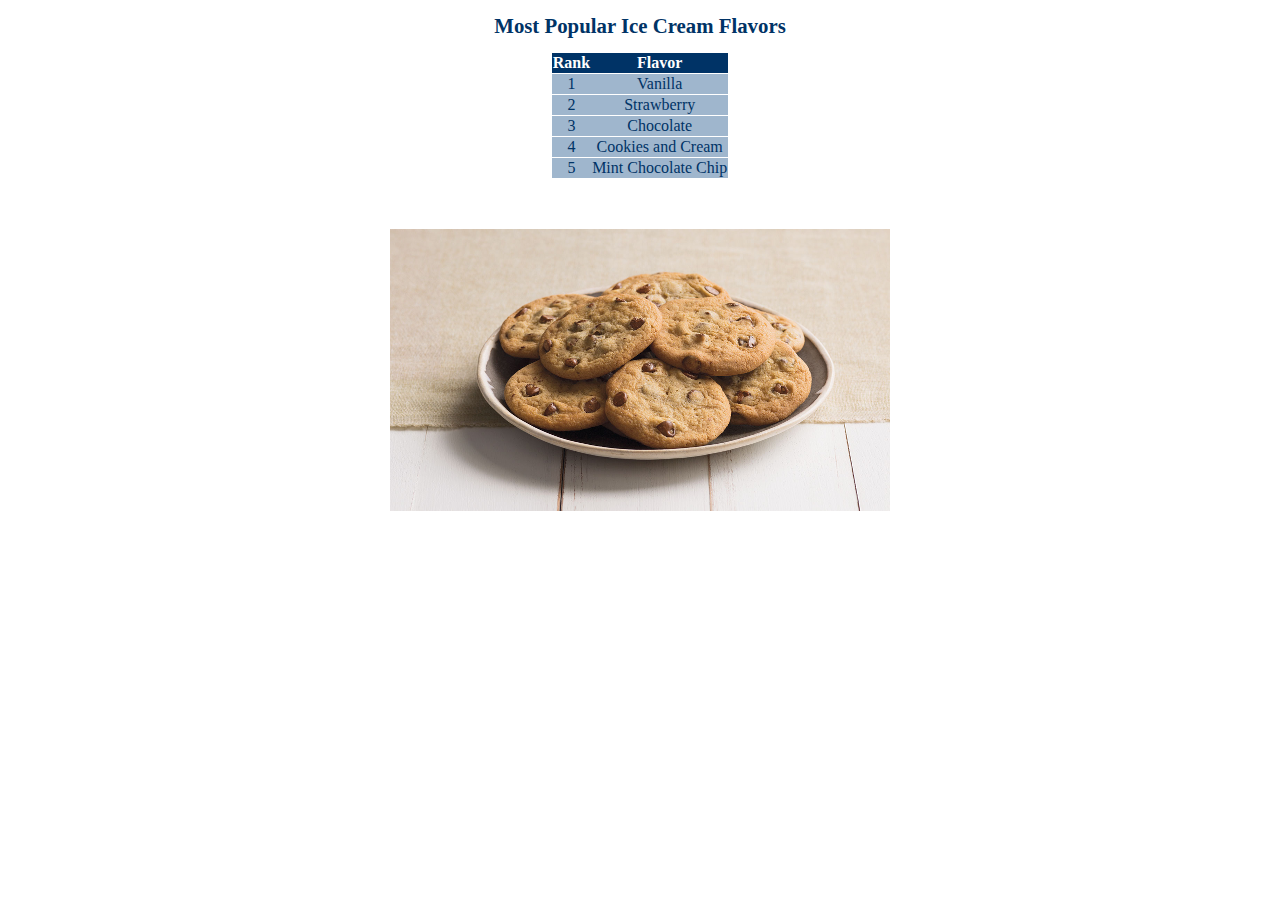
<file: 214/ice.html>
<!DOCTYPE html>
<html>
  <head>
    <meta charset="utf-8">
    <title>I Scream For Ice Cream!</title>
    <link href="icecream.css" rel="stylesheet" type="text/css"> 
  </head>
  <body>
    <h1>Most Popular Ice Cream Flavors</h1>
    <table>
      <tr><th>Rank</th><th>Flavor</th></tr>
      <tr><td>1</td><td>Vanilla</td></tr>
      <tr><td>2</td><td>Strawberry</td></tr>
      <tr><td>3</td><td>Chocolate</td></tr>
      <tr><td>4</td><td>Cookies and Cream</td></tr>
      <tr><td>5</td><td>Mint Chocolate Chip</td></tr>
    </table>
    <img src="images/cookies.png" alt="Picture of Cookies"/>
  </body>
</html>
</file>
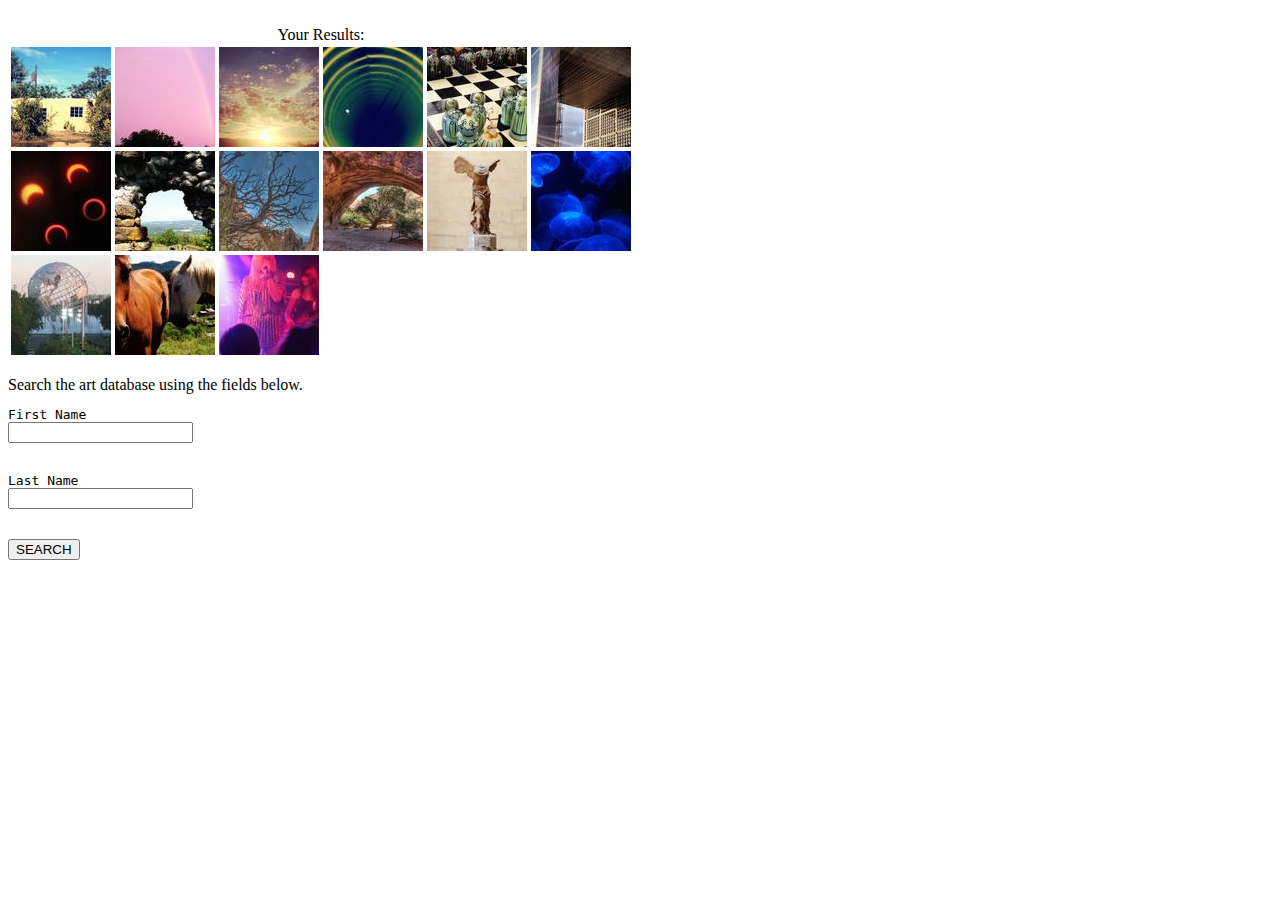
<file: 221/221indexA.html>
<!--
221indexA.html demonstrates basic HTML
Unpublished work (c)2013 Project Lead The Way
CSE Activity 2.2.1 HTML5andJavaScript
Version 12/19/2013
-->

<html>
<head>
</head>
<body>
<br>
<table>
	<caption>Your Results:</caption>
	<tbody>
	<tr>
		<td>
			<img src="aprilla/pic1thumb.jpg">
		</td>
		<td>
			<img src="aprilla/pic2thumb.jpg">
		</td>
		<td>
			<img src="aprilla/pic3thumb.jpg">
		</td>
		<td>
			<img src="aprilla/pic4thumb.jpg">
		</td>
		<td>
			<img src="aprilla/pic5thumb.jpg">
		</td>
		<td>
			<img src="aprilla/pic6thumb.jpg">
		</td>
	</tr>
	<tr>
		<td>
			<img src="aprilla/pic7thumb.jpg">
		</td>
		<td>
			<img src="aprilla/pic8thumb.jpg">
		</td>
		<td>
			<img src="aprilla/pic9thumb.jpg">
		</td>
		<td>
			<img src="aprilla/pic10thumb.jpg">
		</td>
		<td>
			<img src="aprilla/pic11thumb.jpg">
		</td>
		<td>
			<img src="aprilla/pic12thumb.jpg">
		</td>
	</tr>
	<tr>
		<td>
			<img src="aprilla/pic13thumb.jpg">
		</td>
		<td>
			<img src="aprilla/pic14thumb.jpg">
		</td>
		<td>
			<img src="aprilla/pic15thumb.jpg">
		</td>
	</tr>
	</tbody>
</table>
<br>
Search the art database using the fields below.
<form>
	<pre>
First Name
<input type="text" name="firstname">
<br>
Last Name
<input type="text" name="lastname">
<br>
<input type="submit" value="SEARCH">
	</pre>
</form>
</body>
</html>
</file>
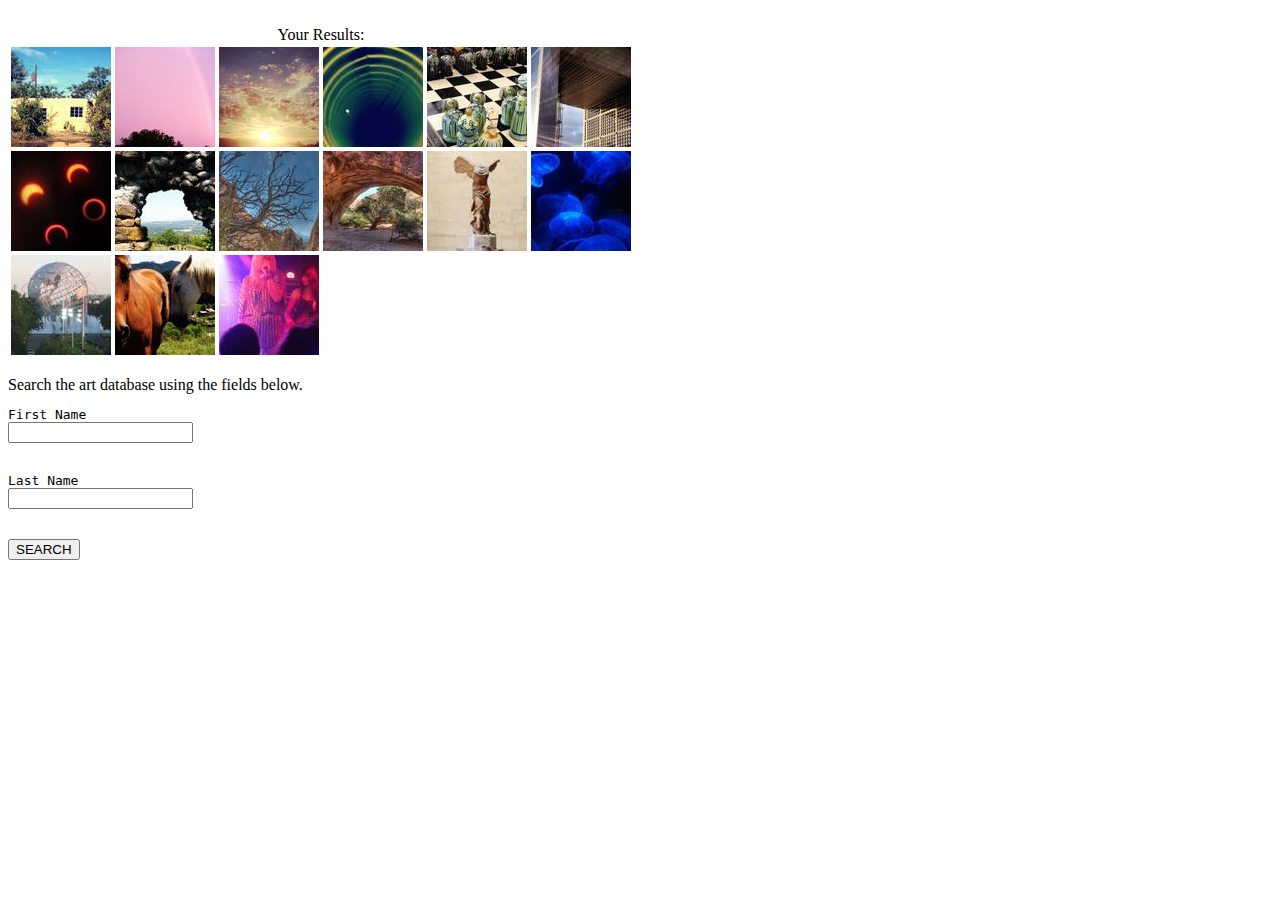
<file: 221/221indexB.html>
<!--
221indexB.html demonstrates basic JavaScript and CSS
Unpublished work (c)2013 Project Lead The Way
CSE Activity 2.2.1 HTML5andJavaScript
Version 12/19/2013 
-->

<html>
<head>
	<style = "text/css">
		#img1popout {
			z-index: 5;
			position: absolute;
			width: 550px;
			height: 300px;
			top: 50px;
			border: 1px dashed #000099;
			background-color: #ddddff;
		}
		#img1popin{}
		
	</style>
	<script type = "text/javascript">
		function initPopout()
		{
			var thumb1 = document.getElementById("image1"); 
			
			thumb1.onmouseover = showDetailedView;
		}

		function showDetailedView()
		{
			var im1 = document.getElementById("img1popin");
			im1.id = "img1popout";
			im1.innerHTML = "<br /><TABLE><TR><TH rowspan='3'><img src='aprilla/pic1.jpg' width='250'><TH align='left'>Artist's Name: <TH align='left'>Aprill Aronie<TR><TH align='left'>File Name: <TH align='left'>pic1.jpg<TR></TABLE> ";
			var popOut = document.getElementById("img1popout");
			popOut.onmouseout = hideDetailedView;			
		}

		function hideDetailedView()
		{
			var im1 = document.getElementById("img1popout");
			im1.id = "img1popin";
			im1.innerHTML = "";
		}
	</script>
</head>
<body onload="initPopout();">
<br>
<table>
	<caption>Your Results:</caption>
	<tbody>
	<tr>
		<td>
			<img id="image1" src="aprilla/pic1thumb.jpg"><div id = "img1popin"></div>
		</td>
		<td>
			<img src="aprilla/pic2thumb.jpg">
		</td>
		<td>
			<img src="aprilla/pic3thumb.jpg">
		</td>
		<td>
			<img src="aprilla/pic4thumb.jpg">
		</td>
		<td>
			<img src="aprilla/pic5thumb.jpg">
		</td>
		<td>
			<img src="aprilla/pic6thumb.jpg">
		</td>
	</tr>
	<tr>
		<td>
			<img src="aprilla/pic7thumb.jpg">
		</td>
		<td>
			<img src="aprilla/pic8thumb.jpg">
		</td>
		<td>
			<img src="aprilla/pic9thumb.jpg">
		</td>
		<td>
			<img src="aprilla/pic10thumb.jpg">
		</td>
		<td>
			<img src="aprilla/pic11thumb.jpg">
		</td>
		<td>
			<img src="aprilla/pic12thumb.jpg">
		</td>
	</tr>
	<tr>
		<td>
			<img src="aprilla/pic13thumb.jpg">
		</td>
		<td>
			<img src="aprilla/pic14thumb.jpg">
		</td>
		<td>
			<img src="aprilla/pic15thumb.jpg">
		</td>
	</tr>
	</tbody>
</table>
<br>
Search the art database using the fields below.
<form method="post" action="index1.html">
	<pre>
First Name
<input type="text" name="firstname">
<br>
Last Name
<input type="text" name="lastname">
<br>
<input type="submit" value="SEARCH">
	</pre>
</form>
</body>
</html>
</file>
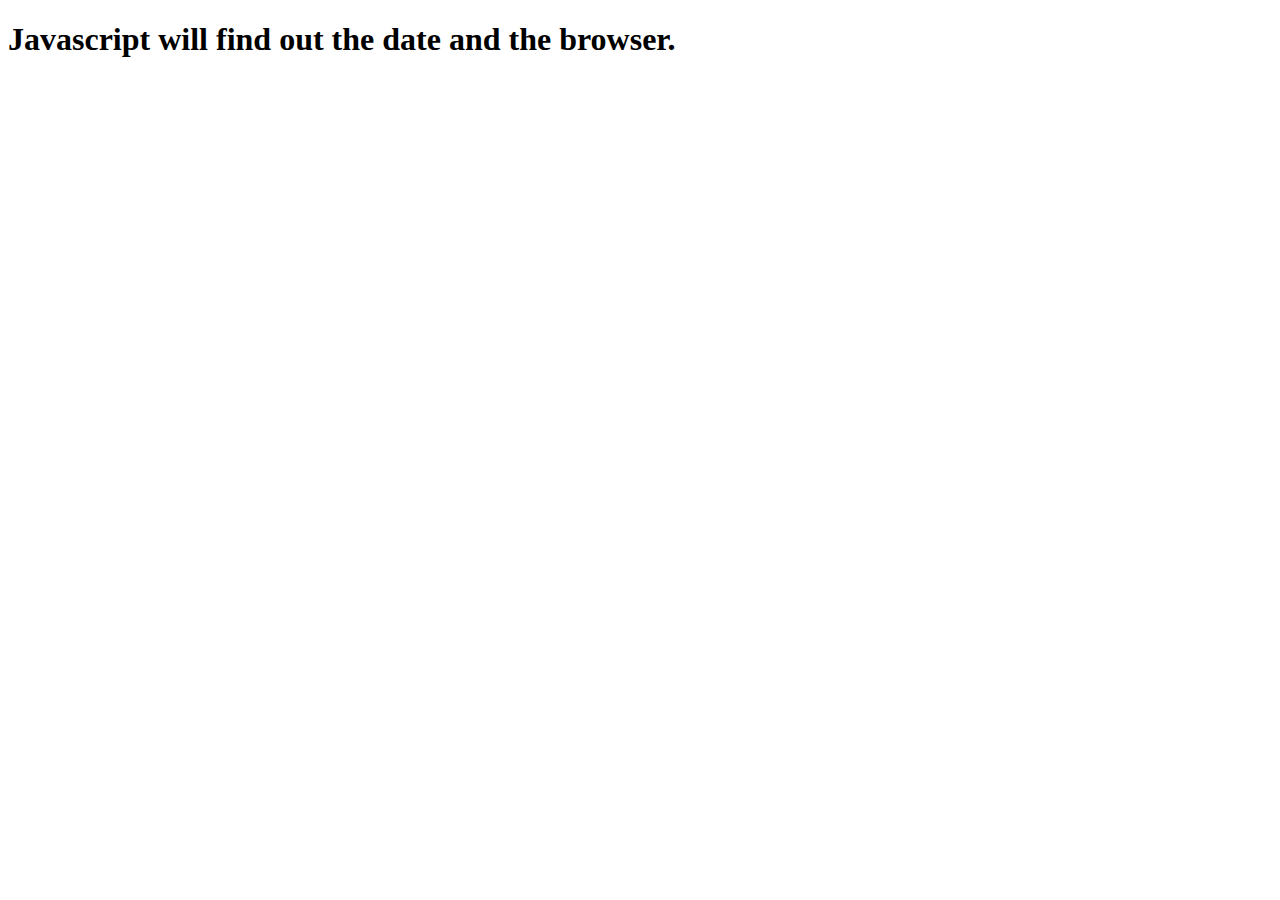
<file: 221/221jsample.html>
<!doctype html>
<html lang="en">
    <head>
        <meta charset="utf-8">
        <title>JavaScript Testbed</title>
    </head>
    <body>
        <h1>
            Javascript will find out the date and the browser.
        </h1>
    </body>
</html>
</file>
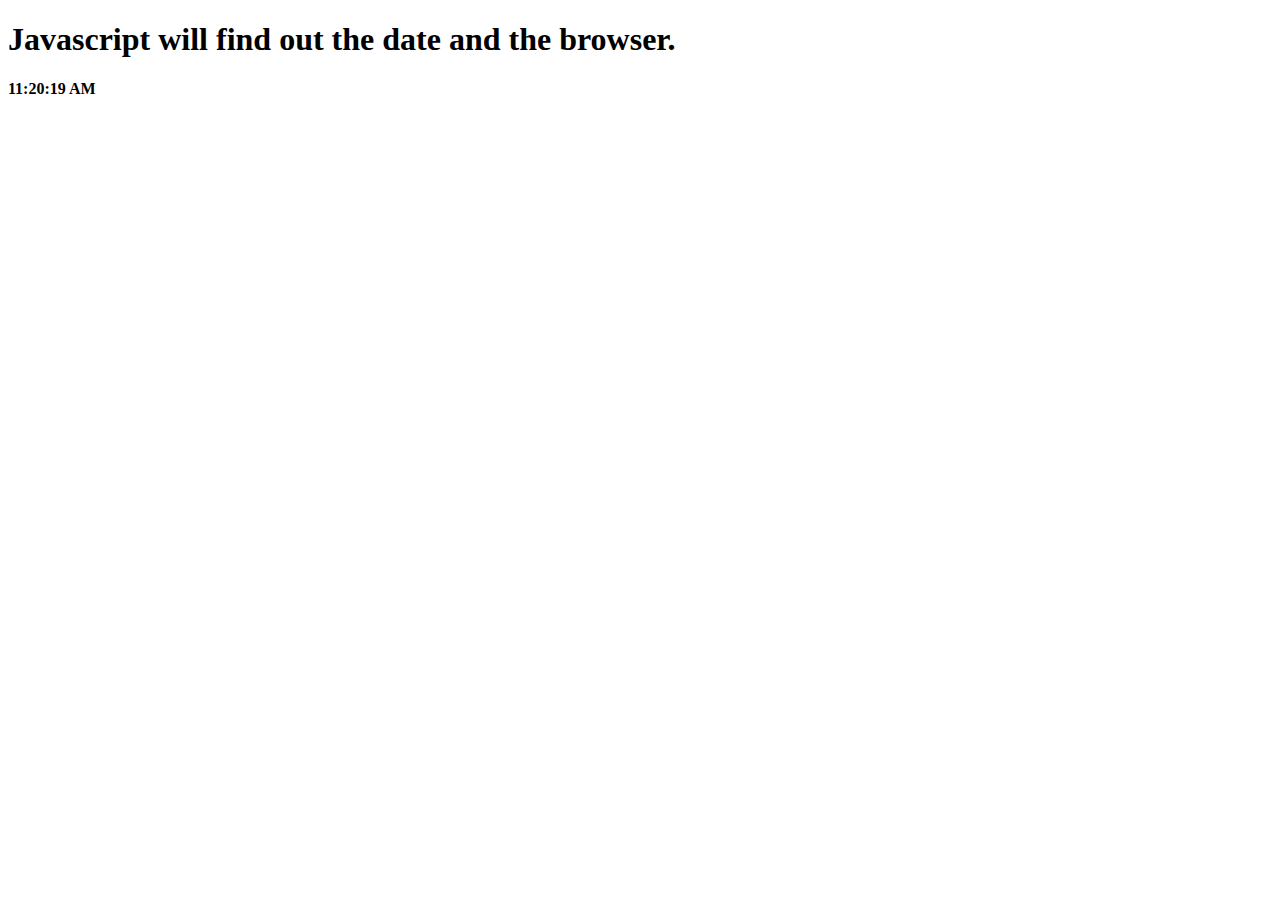
<file: 221/221jsampleAK.html>
<!doctype html>
<html lang="en">
    <head>
        <meta charset="utf-8">
        <title>JavaScript Testbed</title>
    </head>
    <body>
        <h1>
            Javascript will find out the date and the browser.
        </h1>
        <script type="text/javascript">
            var currentTime = new Date();
            var hours = currentTime.getHours();
            var minutes = currentTime.getMinutes();
            var seconds = currentTime.getSeconds(); 
            var suffix = "AM";
            if (seconds < 10)
                seconds = "0" + seconds;

            if (minutes < 10)
                minutes = "0" + minutes;
                
                
            if (hours >= 12) {
                suffix = "PM";
                hours = hours - 12;
            }
            if (hours == 0) {
                hours = 12;
            }

            document.write("<b><div id='d1'>" + hours + ":" + 
                minutes + ":" + seconds + " " + suffix + "</div></b>");

        </script>


    </body>
</html>
</file>
<file: 214/icecream.css>
body{
	font-family: "Marker Felt", "Comic Sans MS", fantasy;
	color: #003366;
}

h1 {
	font-size: 1.3em;
	text-align: center;
}

table {
	margin-left: auto;
	margin-right: auto;
	text-align: left;
	border-collapse: collapse;
	cellspacing: 0px;
}

tr {
	border: 1px solid #ffffff;
	text-align: center;
	background-color:#9FB6CD; 
}

th {
	text-align: center;
	color: #ffffff;
	background-color: #003366;
}

img {
	display: block;
    margin: auto;
 	margin-top: 50px;
}
</file>
